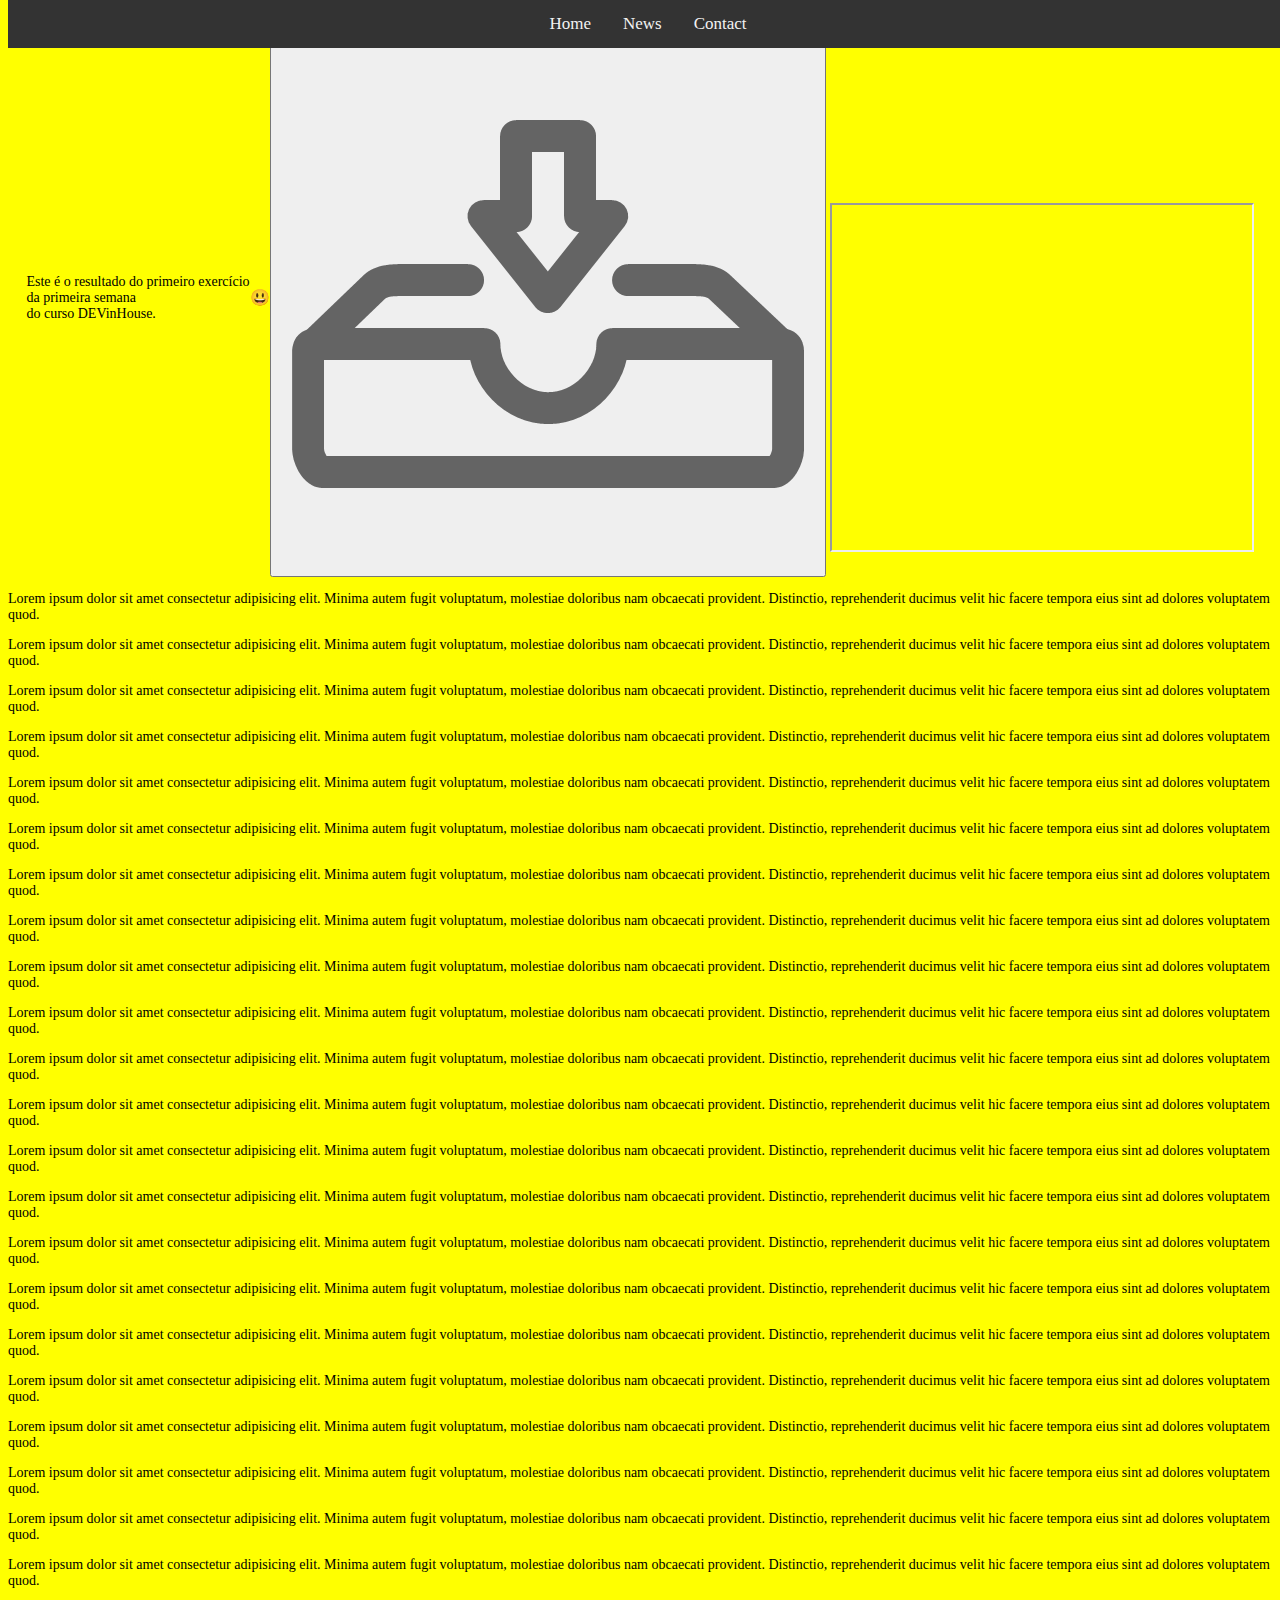
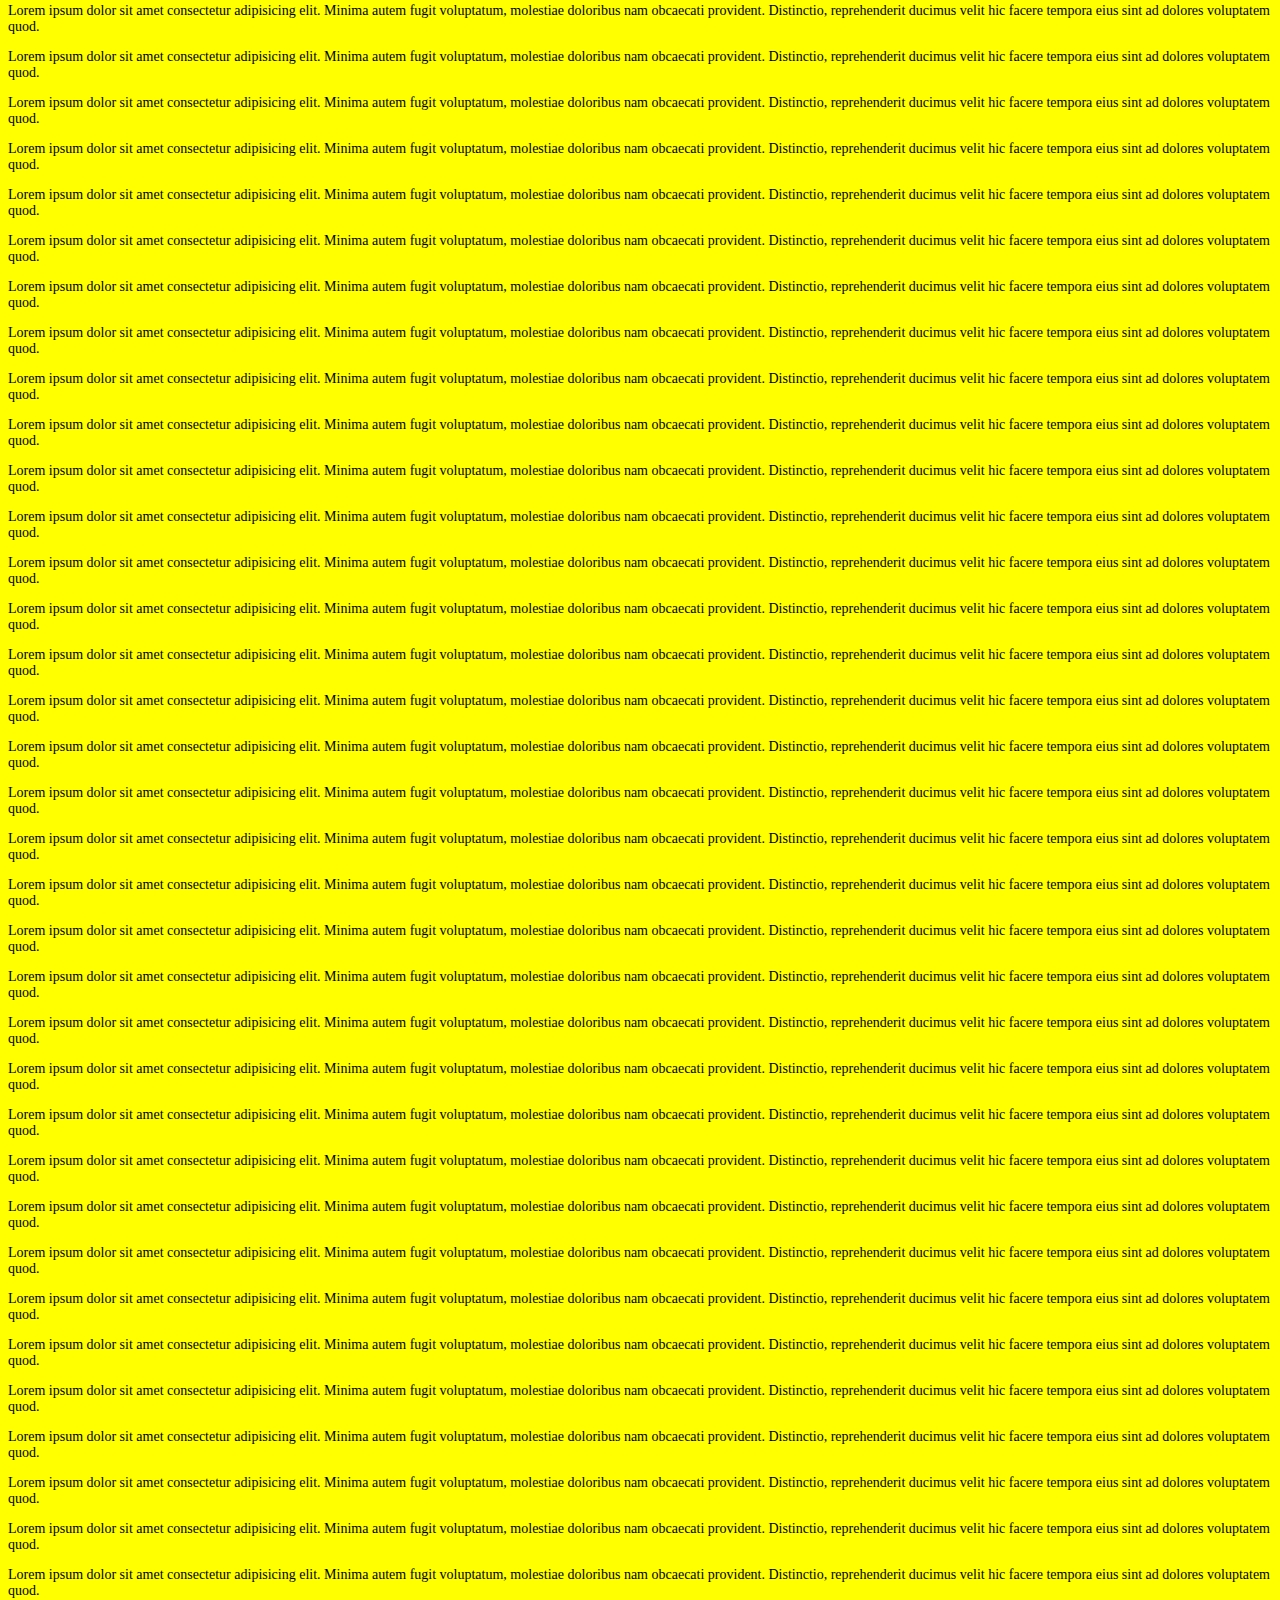
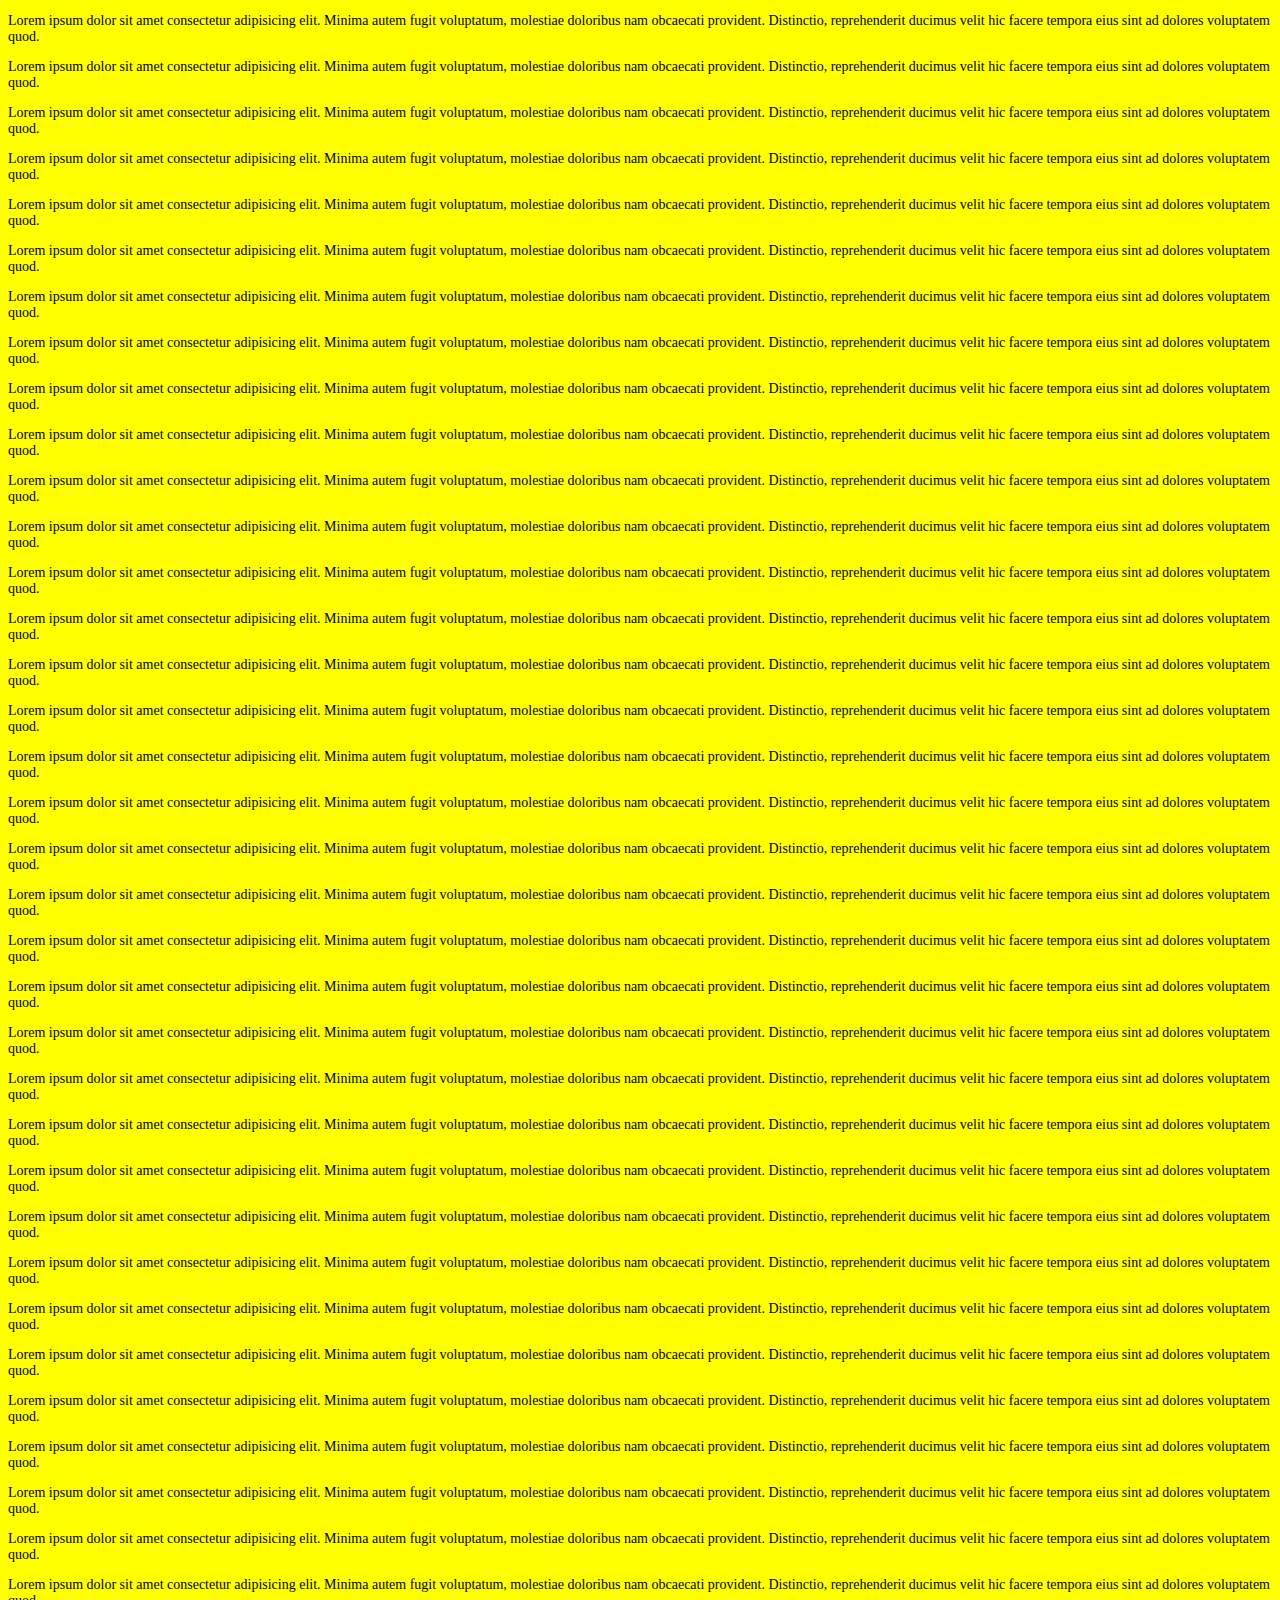
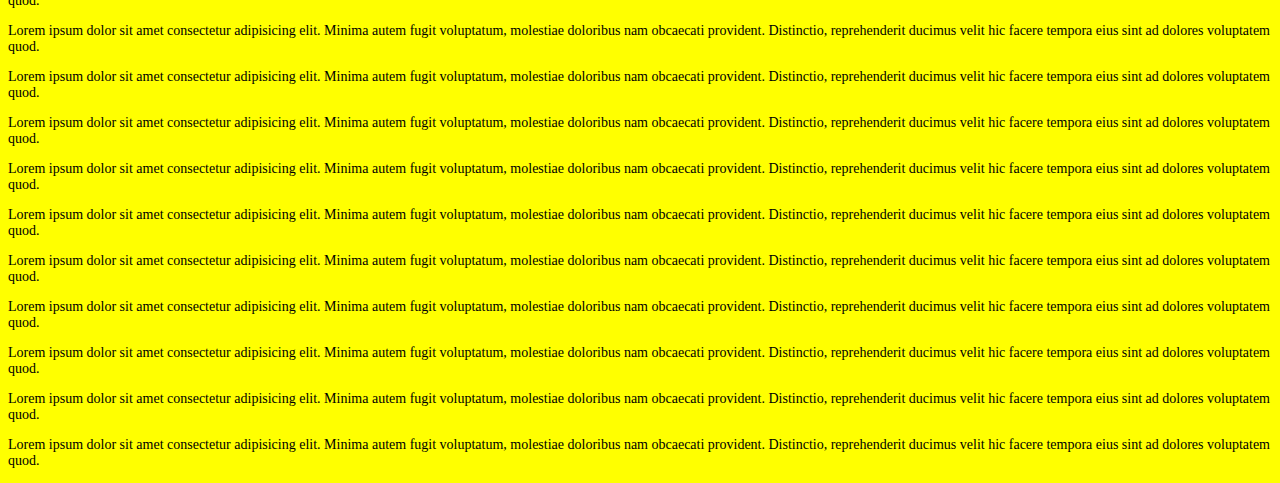
<file: index.html>
<!DOCTYPE html>
<html lang="pt-br">
<head>
    <meta charset="UTF-8">
    <meta http-equiv="X-UA-Compatible" content="IE=edge">
    <meta name="viewport =1" content="width=device-width, initial-scale=1.0">
    <link rel="stylesheet" href="./style.css">
    <link rel="website icon" href="./img/0-circle-fill.svg" type="svg">

    <title>DEVinHouse</title>
</head>
<body>
    

  <header>
    <div class="navbar">
        <a href="#home">Home</a>
        <a href="#news">News</a>
        <a href="#contact">Contact</a>
      </div>
  </header>
</h1>
    <hr>
    <div>

        <p>Este é o resultado do primeiro exercício <br> da primeira semana <br> do curso DEVinHouse.</p>
        <span>😃</span>
    <form >
    
        <button type="submit">
            <a href="img.html"  >
                <img  id="lickImgs" src="./img/32px+Free+Set+Download-1320568210130207016.png" alt="">
                <a> 
    
        
        </button>
    </form>
    <iframe width="420" height="345" src="https://www.youtube.com/embed/tgbNymZ7vqY">
    </iframe>
    </div>
<p>Lorem ipsum dolor sit amet consectetur adipisicing elit. Minima autem fugit voluptatum, molestiae doloribus nam obcaecati provident. Distinctio, reprehenderit ducimus velit hic facere tempora eius sint ad dolores voluptatem quod.</p>
<p>Lorem ipsum dolor sit amet consectetur adipisicing elit. Minima autem fugit voluptatum, molestiae doloribus nam obcaecati provident. Distinctio, reprehenderit ducimus velit hic facere tempora eius sint ad dolores voluptatem quod.</p>
<p>Lorem ipsum dolor sit amet consectetur adipisicing elit. Minima autem fugit voluptatum, molestiae doloribus nam obcaecati provident. Distinctio, reprehenderit ducimus velit hic facere tempora eius sint ad dolores voluptatem quod.</p>
<p>Lorem ipsum dolor sit amet consectetur adipisicing elit. Minima autem fugit voluptatum, molestiae doloribus nam obcaecati provident. Distinctio, reprehenderit ducimus velit hic facere tempora eius sint ad dolores voluptatem quod.</p>
<p>Lorem ipsum dolor sit amet consectetur adipisicing elit. Minima autem fugit voluptatum, molestiae doloribus nam obcaecati provident. Distinctio, reprehenderit ducimus velit hic facere tempora eius sint ad dolores voluptatem quod.</p>
<p>Lorem ipsum dolor sit amet consectetur adipisicing elit. Minima autem fugit voluptatum, molestiae doloribus nam obcaecati provident. Distinctio, reprehenderit ducimus velit hic facere tempora eius sint ad dolores voluptatem quod.</p>
<p>Lorem ipsum dolor sit amet consectetur adipisicing elit. Minima autem fugit voluptatum, molestiae doloribus nam obcaecati provident. Distinctio, reprehenderit ducimus velit hic facere tempora eius sint ad dolores voluptatem quod.</p>
<p>Lorem ipsum dolor sit amet consectetur adipisicing elit. Minima autem fugit voluptatum, molestiae doloribus nam obcaecati provident. Distinctio, reprehenderit ducimus velit hic facere tempora eius sint ad dolores voluptatem quod.</p>
<p>Lorem ipsum dolor sit amet consectetur adipisicing elit. Minima autem fugit voluptatum, molestiae doloribus nam obcaecati provident. Distinctio, reprehenderit ducimus velit hic facere tempora eius sint ad dolores voluptatem quod.</p>
<p>Lorem ipsum dolor sit amet consectetur adipisicing elit. Minima autem fugit voluptatum, molestiae doloribus nam obcaecati provident. Distinctio, reprehenderit ducimus velit hic facere tempora eius sint ad dolores voluptatem quod.</p>
<p>Lorem ipsum dolor sit amet consectetur adipisicing elit. Minima autem fugit voluptatum, molestiae doloribus nam obcaecati provident. Distinctio, reprehenderit ducimus velit hic facere tempora eius sint ad dolores voluptatem quod.</p>
<p>Lorem ipsum dolor sit amet consectetur adipisicing elit. Minima autem fugit voluptatum, molestiae doloribus nam obcaecati provident. Distinctio, reprehenderit ducimus velit hic facere tempora eius sint ad dolores voluptatem quod.</p>
<p>Lorem ipsum dolor sit amet consectetur adipisicing elit. Minima autem fugit voluptatum, molestiae doloribus nam obcaecati provident. Distinctio, reprehenderit ducimus velit hic facere tempora eius sint ad dolores voluptatem quod.</p>
<p>Lorem ipsum dolor sit amet consectetur adipisicing elit. Minima autem fugit voluptatum, molestiae doloribus nam obcaecati provident. Distinctio, reprehenderit ducimus velit hic facere tempora eius sint ad dolores voluptatem quod.</p>
<p>Lorem ipsum dolor sit amet consectetur adipisicing elit. Minima autem fugit voluptatum, molestiae doloribus nam obcaecati provident. Distinctio, reprehenderit ducimus velit hic facere tempora eius sint ad dolores voluptatem quod.</p>
<p>Lorem ipsum dolor sit amet consectetur adipisicing elit. Minima autem fugit voluptatum, molestiae doloribus nam obcaecati provident. Distinctio, reprehenderit ducimus velit hic facere tempora eius sint ad dolores voluptatem quod.</p>
<p>Lorem ipsum dolor sit amet consectetur adipisicing elit. Minima autem fugit voluptatum, molestiae doloribus nam obcaecati provident. Distinctio, reprehenderit ducimus velit hic facere tempora eius sint ad dolores voluptatem quod.</p>
<p>Lorem ipsum dolor sit amet consectetur adipisicing elit. Minima autem fugit voluptatum, molestiae doloribus nam obcaecati provident. Distinctio, reprehenderit ducimus velit hic facere tempora eius sint ad dolores voluptatem quod.</p>
<p>Lorem ipsum dolor sit amet consectetur adipisicing elit. Minima autem fugit voluptatum, molestiae doloribus nam obcaecati provident. Distinctio, reprehenderit ducimus velit hic facere tempora eius sint ad dolores voluptatem quod.</p>
<p>Lorem ipsum dolor sit amet consectetur adipisicing elit. Minima autem fugit voluptatum, molestiae doloribus nam obcaecati provident. Distinctio, reprehenderit ducimus velit hic facere tempora eius sint ad dolores voluptatem quod.</p>
<p>Lorem ipsum dolor sit amet consectetur adipisicing elit. Minima autem fugit voluptatum, molestiae doloribus nam obcaecati provident. Distinctio, reprehenderit ducimus velit hic facere tempora eius sint ad dolores voluptatem quod.</p>
<p>Lorem ipsum dolor sit amet consectetur adipisicing elit. Minima autem fugit voluptatum, molestiae doloribus nam obcaecati provident. Distinctio, reprehenderit ducimus velit hic facere tempora eius sint ad dolores voluptatem quod.</p>
<p>Lorem ipsum dolor sit amet consectetur adipisicing elit. Minima autem fugit voluptatum, molestiae doloribus nam obcaecati provident. Distinctio, reprehenderit ducimus velit hic facere tempora eius sint ad dolores voluptatem quod.</p>
<p>Lorem ipsum dolor sit amet consectetur adipisicing elit. Minima autem fugit voluptatum, molestiae doloribus nam obcaecati provident. Distinctio, reprehenderit ducimus velit hic facere tempora eius sint ad dolores voluptatem quod.</p>
<p>Lorem ipsum dolor sit amet consectetur adipisicing elit. Minima autem fugit voluptatum, molestiae doloribus nam obcaecati provident. Distinctio, reprehenderit ducimus velit hic facere tempora eius sint ad dolores voluptatem quod.</p>
<p>Lorem ipsum dolor sit amet consectetur adipisicing elit. Minima autem fugit voluptatum, molestiae doloribus nam obcaecati provident. Distinctio, reprehenderit ducimus velit hic facere tempora eius sint ad dolores voluptatem quod.</p>
<p>Lorem ipsum dolor sit amet consectetur adipisicing elit. Minima autem fugit voluptatum, molestiae doloribus nam obcaecati provident. Distinctio, reprehenderit ducimus velit hic facere tempora eius sint ad dolores voluptatem quod.</p>
<p>Lorem ipsum dolor sit amet consectetur adipisicing elit. Minima autem fugit voluptatum, molestiae doloribus nam obcaecati provident. Distinctio, reprehenderit ducimus velit hic facere tempora eius sint ad dolores voluptatem quod.</p>
<p>Lorem ipsum dolor sit amet consectetur adipisicing elit. Minima autem fugit voluptatum, molestiae doloribus nam obcaecati provident. Distinctio, reprehenderit ducimus velit hic facere tempora eius sint ad dolores voluptatem quod.</p>
<p>Lorem ipsum dolor sit amet consectetur adipisicing elit. Minima autem fugit voluptatum, molestiae doloribus nam obcaecati provident. Distinctio, reprehenderit ducimus velit hic facere tempora eius sint ad dolores voluptatem quod.</p>
<p>Lorem ipsum dolor sit amet consectetur adipisicing elit. Minima autem fugit voluptatum, molestiae doloribus nam obcaecati provident. Distinctio, reprehenderit ducimus velit hic facere tempora eius sint ad dolores voluptatem quod.</p>
<p>Lorem ipsum dolor sit amet consectetur adipisicing elit. Minima autem fugit voluptatum, molestiae doloribus nam obcaecati provident. Distinctio, reprehenderit ducimus velit hic facere tempora eius sint ad dolores voluptatem quod.</p>
<p>Lorem ipsum dolor sit amet consectetur adipisicing elit. Minima autem fugit voluptatum, molestiae doloribus nam obcaecati provident. Distinctio, reprehenderit ducimus velit hic facere tempora eius sint ad dolores voluptatem quod.</p>
<p>Lorem ipsum dolor sit amet consectetur adipisicing elit. Minima autem fugit voluptatum, molestiae doloribus nam obcaecati provident. Distinctio, reprehenderit ducimus velit hic facere tempora eius sint ad dolores voluptatem quod.</p>
<p>Lorem ipsum dolor sit amet consectetur adipisicing elit. Minima autem fugit voluptatum, molestiae doloribus nam obcaecati provident. Distinctio, reprehenderit ducimus velit hic facere tempora eius sint ad dolores voluptatem quod.</p>
<p>Lorem ipsum dolor sit amet consectetur adipisicing elit. Minima autem fugit voluptatum, molestiae doloribus nam obcaecati provident. Distinctio, reprehenderit ducimus velit hic facere tempora eius sint ad dolores voluptatem quod.</p>
<p>Lorem ipsum dolor sit amet consectetur adipisicing elit. Minima autem fugit voluptatum, molestiae doloribus nam obcaecati provident. Distinctio, reprehenderit ducimus velit hic facere tempora eius sint ad dolores voluptatem quod.</p>
<p>Lorem ipsum dolor sit amet consectetur adipisicing elit. Minima autem fugit voluptatum, molestiae doloribus nam obcaecati provident. Distinctio, reprehenderit ducimus velit hic facere tempora eius sint ad dolores voluptatem quod.</p>
<p>Lorem ipsum dolor sit amet consectetur adipisicing elit. Minima autem fugit voluptatum, molestiae doloribus nam obcaecati provident. Distinctio, reprehenderit ducimus velit hic facere tempora eius sint ad dolores voluptatem quod.</p>
<p>Lorem ipsum dolor sit amet consectetur adipisicing elit. Minima autem fugit voluptatum, molestiae doloribus nam obcaecati provident. Distinctio, reprehenderit ducimus velit hic facere tempora eius sint ad dolores voluptatem quod.</p>
<p>Lorem ipsum dolor sit amet consectetur adipisicing elit. Minima autem fugit voluptatum, molestiae doloribus nam obcaecati provident. Distinctio, reprehenderit ducimus velit hic facere tempora eius sint ad dolores voluptatem quod.</p>
<p>Lorem ipsum dolor sit amet consectetur adipisicing elit. Minima autem fugit voluptatum, molestiae doloribus nam obcaecati provident. Distinctio, reprehenderit ducimus velit hic facere tempora eius sint ad dolores voluptatem quod.</p>
<p>Lorem ipsum dolor sit amet consectetur adipisicing elit. Minima autem fugit voluptatum, molestiae doloribus nam obcaecati provident. Distinctio, reprehenderit ducimus velit hic facere tempora eius sint ad dolores voluptatem quod.</p>
<p>Lorem ipsum dolor sit amet consectetur adipisicing elit. Minima autem fugit voluptatum, molestiae doloribus nam obcaecati provident. Distinctio, reprehenderit ducimus velit hic facere tempora eius sint ad dolores voluptatem quod.</p>
<p>Lorem ipsum dolor sit amet consectetur adipisicing elit. Minima autem fugit voluptatum, molestiae doloribus nam obcaecati provident. Distinctio, reprehenderit ducimus velit hic facere tempora eius sint ad dolores voluptatem quod.</p>
<p>Lorem ipsum dolor sit amet consectetur adipisicing elit. Minima autem fugit voluptatum, molestiae doloribus nam obcaecati provident. Distinctio, reprehenderit ducimus velit hic facere tempora eius sint ad dolores voluptatem quod.</p>
<p>Lorem ipsum dolor sit amet consectetur adipisicing elit. Minima autem fugit voluptatum, molestiae doloribus nam obcaecati provident. Distinctio, reprehenderit ducimus velit hic facere tempora eius sint ad dolores voluptatem quod.</p>
<p>Lorem ipsum dolor sit amet consectetur adipisicing elit. Minima autem fugit voluptatum, molestiae doloribus nam obcaecati provident. Distinctio, reprehenderit ducimus velit hic facere tempora eius sint ad dolores voluptatem quod.</p>
<p>Lorem ipsum dolor sit amet consectetur adipisicing elit. Minima autem fugit voluptatum, molestiae doloribus nam obcaecati provident. Distinctio, reprehenderit ducimus velit hic facere tempora eius sint ad dolores voluptatem quod.</p>
<p>Lorem ipsum dolor sit amet consectetur adipisicing elit. Minima autem fugit voluptatum, molestiae doloribus nam obcaecati provident. Distinctio, reprehenderit ducimus velit hic facere tempora eius sint ad dolores voluptatem quod.</p>
<p>Lorem ipsum dolor sit amet consectetur adipisicing elit. Minima autem fugit voluptatum, molestiae doloribus nam obcaecati provident. Distinctio, reprehenderit ducimus velit hic facere tempora eius sint ad dolores voluptatem quod.</p>
<p>Lorem ipsum dolor sit amet consectetur adipisicing elit. Minima autem fugit voluptatum, molestiae doloribus nam obcaecati provident. Distinctio, reprehenderit ducimus velit hic facere tempora eius sint ad dolores voluptatem quod.</p>
<p>Lorem ipsum dolor sit amet consectetur adipisicing elit. Minima autem fugit voluptatum, molestiae doloribus nam obcaecati provident. Distinctio, reprehenderit ducimus velit hic facere tempora eius sint ad dolores voluptatem quod.</p>
<p>Lorem ipsum dolor sit amet consectetur adipisicing elit. Minima autem fugit voluptatum, molestiae doloribus nam obcaecati provident. Distinctio, reprehenderit ducimus velit hic facere tempora eius sint ad dolores voluptatem quod.</p>
<p>Lorem ipsum dolor sit amet consectetur adipisicing elit. Minima autem fugit voluptatum, molestiae doloribus nam obcaecati provident. Distinctio, reprehenderit ducimus velit hic facere tempora eius sint ad dolores voluptatem quod.</p>
<p>Lorem ipsum dolor sit amet consectetur adipisicing elit. Minima autem fugit voluptatum, molestiae doloribus nam obcaecati provident. Distinctio, reprehenderit ducimus velit hic facere tempora eius sint ad dolores voluptatem quod.</p>
<p>Lorem ipsum dolor sit amet consectetur adipisicing elit. Minima autem fugit voluptatum, molestiae doloribus nam obcaecati provident. Distinctio, reprehenderit ducimus velit hic facere tempora eius sint ad dolores voluptatem quod.</p>
<p>Lorem ipsum dolor sit amet consectetur adipisicing elit. Minima autem fugit voluptatum, molestiae doloribus nam obcaecati provident. Distinctio, reprehenderit ducimus velit hic facere tempora eius sint ad dolores voluptatem quod.</p>
<p>Lorem ipsum dolor sit amet consectetur adipisicing elit. Minima autem fugit voluptatum, molestiae doloribus nam obcaecati provident. Distinctio, reprehenderit ducimus velit hic facere tempora eius sint ad dolores voluptatem quod.</p>
<p>Lorem ipsum dolor sit amet consectetur adipisicing elit. Minima autem fugit voluptatum, molestiae doloribus nam obcaecati provident. Distinctio, reprehenderit ducimus velit hic facere tempora eius sint ad dolores voluptatem quod.</p>
<p>Lorem ipsum dolor sit amet consectetur adipisicing elit. Minima autem fugit voluptatum, molestiae doloribus nam obcaecati provident. Distinctio, reprehenderit ducimus velit hic facere tempora eius sint ad dolores voluptatem quod.</p>
<p>Lorem ipsum dolor sit amet consectetur adipisicing elit. Minima autem fugit voluptatum, molestiae doloribus nam obcaecati provident. Distinctio, reprehenderit ducimus velit hic facere tempora eius sint ad dolores voluptatem quod.</p>
<p>Lorem ipsum dolor sit amet consectetur adipisicing elit. Minima autem fugit voluptatum, molestiae doloribus nam obcaecati provident. Distinctio, reprehenderit ducimus velit hic facere tempora eius sint ad dolores voluptatem quod.</p>
<p>Lorem ipsum dolor sit amet consectetur adipisicing elit. Minima autem fugit voluptatum, molestiae doloribus nam obcaecati provident. Distinctio, reprehenderit ducimus velit hic facere tempora eius sint ad dolores voluptatem quod.</p>
<p>Lorem ipsum dolor sit amet consectetur adipisicing elit. Minima autem fugit voluptatum, molestiae doloribus nam obcaecati provident. Distinctio, reprehenderit ducimus velit hic facere tempora eius sint ad dolores voluptatem quod.</p>
<p>Lorem ipsum dolor sit amet consectetur adipisicing elit. Minima autem fugit voluptatum, molestiae doloribus nam obcaecati provident. Distinctio, reprehenderit ducimus velit hic facere tempora eius sint ad dolores voluptatem quod.</p>
<p>Lorem ipsum dolor sit amet consectetur adipisicing elit. Minima autem fugit voluptatum, molestiae doloribus nam obcaecati provident. Distinctio, reprehenderit ducimus velit hic facere tempora eius sint ad dolores voluptatem quod.</p>
<p>Lorem ipsum dolor sit amet consectetur adipisicing elit. Minima autem fugit voluptatum, molestiae doloribus nam obcaecati provident. Distinctio, reprehenderit ducimus velit hic facere tempora eius sint ad dolores voluptatem quod.</p>
<p>Lorem ipsum dolor sit amet consectetur adipisicing elit. Minima autem fugit voluptatum, molestiae doloribus nam obcaecati provident. Distinctio, reprehenderit ducimus velit hic facere tempora eius sint ad dolores voluptatem quod.</p>
<p>Lorem ipsum dolor sit amet consectetur adipisicing elit. Minima autem fugit voluptatum, molestiae doloribus nam obcaecati provident. Distinctio, reprehenderit ducimus velit hic facere tempora eius sint ad dolores voluptatem quod.</p>
<p>Lorem ipsum dolor sit amet consectetur adipisicing elit. Minima autem fugit voluptatum, molestiae doloribus nam obcaecati provident. Distinctio, reprehenderit ducimus velit hic facere tempora eius sint ad dolores voluptatem quod.</p>
<p>Lorem ipsum dolor sit amet consectetur adipisicing elit. Minima autem fugit voluptatum, molestiae doloribus nam obcaecati provident. Distinctio, reprehenderit ducimus velit hic facere tempora eius sint ad dolores voluptatem quod.</p>
<p>Lorem ipsum dolor sit amet consectetur adipisicing elit. Minima autem fugit voluptatum, molestiae doloribus nam obcaecati provident. Distinctio, reprehenderit ducimus velit hic facere tempora eius sint ad dolores voluptatem quod.</p>
<p>Lorem ipsum dolor sit amet consectetur adipisicing elit. Minima autem fugit voluptatum, molestiae doloribus nam obcaecati provident. Distinctio, reprehenderit ducimus velit hic facere tempora eius sint ad dolores voluptatem quod.</p>
<p>Lorem ipsum dolor sit amet consectetur adipisicing elit. Minima autem fugit voluptatum, molestiae doloribus nam obcaecati provident. Distinctio, reprehenderit ducimus velit hic facere tempora eius sint ad dolores voluptatem quod.</p>
<p>Lorem ipsum dolor sit amet consectetur adipisicing elit. Minima autem fugit voluptatum, molestiae doloribus nam obcaecati provident. Distinctio, reprehenderit ducimus velit hic facere tempora eius sint ad dolores voluptatem quod.</p>
<p>Lorem ipsum dolor sit amet consectetur adipisicing elit. Minima autem fugit voluptatum, molestiae doloribus nam obcaecati provident. Distinctio, reprehenderit ducimus velit hic facere tempora eius sint ad dolores voluptatem quod.</p>
<p>Lorem ipsum dolor sit amet consectetur adipisicing elit. Minima autem fugit voluptatum, molestiae doloribus nam obcaecati provident. Distinctio, reprehenderit ducimus velit hic facere tempora eius sint ad dolores voluptatem quod.</p>
<p>Lorem ipsum dolor sit amet consectetur adipisicing elit. Minima autem fugit voluptatum, molestiae doloribus nam obcaecati provident. Distinctio, reprehenderit ducimus velit hic facere tempora eius sint ad dolores voluptatem quod.</p>
<p>Lorem ipsum dolor sit amet consectetur adipisicing elit. Minima autem fugit voluptatum, molestiae doloribus nam obcaecati provident. Distinctio, reprehenderit ducimus velit hic facere tempora eius sint ad dolores voluptatem quod.</p>
<p>Lorem ipsum dolor sit amet consectetur adipisicing elit. Minima autem fugit voluptatum, molestiae doloribus nam obcaecati provident. Distinctio, reprehenderit ducimus velit hic facere tempora eius sint ad dolores voluptatem quod.</p>
<p>Lorem ipsum dolor sit amet consectetur adipisicing elit. Minima autem fugit voluptatum, molestiae doloribus nam obcaecati provident. Distinctio, reprehenderit ducimus velit hic facere tempora eius sint ad dolores voluptatem quod.</p>
<p>Lorem ipsum dolor sit amet consectetur adipisicing elit. Minima autem fugit voluptatum, molestiae doloribus nam obcaecati provident. Distinctio, reprehenderit ducimus velit hic facere tempora eius sint ad dolores voluptatem quod.</p>
<p>Lorem ipsum dolor sit amet consectetur adipisicing elit. Minima autem fugit voluptatum, molestiae doloribus nam obcaecati provident. Distinctio, reprehenderit ducimus velit hic facere tempora eius sint ad dolores voluptatem quod.</p>
<p>Lorem ipsum dolor sit amet consectetur adipisicing elit. Minima autem fugit voluptatum, molestiae doloribus nam obcaecati provident. Distinctio, reprehenderit ducimus velit hic facere tempora eius sint ad dolores voluptatem quod.</p>
<p>Lorem ipsum dolor sit amet consectetur adipisicing elit. Minima autem fugit voluptatum, molestiae doloribus nam obcaecati provident. Distinctio, reprehenderit ducimus velit hic facere tempora eius sint ad dolores voluptatem quod.</p>
<p>Lorem ipsum dolor sit amet consectetur adipisicing elit. Minima autem fugit voluptatum, molestiae doloribus nam obcaecati provident. Distinctio, reprehenderit ducimus velit hic facere tempora eius sint ad dolores voluptatem quod.</p>
<p>Lorem ipsum dolor sit amet consectetur adipisicing elit. Minima autem fugit voluptatum, molestiae doloribus nam obcaecati provident. Distinctio, reprehenderit ducimus velit hic facere tempora eius sint ad dolores voluptatem quod.</p>
<p>Lorem ipsum dolor sit amet consectetur adipisicing elit. Minima autem fugit voluptatum, molestiae doloribus nam obcaecati provident. Distinctio, reprehenderit ducimus velit hic facere tempora eius sint ad dolores voluptatem quod.</p>
<p>Lorem ipsum dolor sit amet consectetur adipisicing elit. Minima autem fugit voluptatum, molestiae doloribus nam obcaecati provident. Distinctio, reprehenderit ducimus velit hic facere tempora eius sint ad dolores voluptatem quod.</p>
<p>Lorem ipsum dolor sit amet consectetur adipisicing elit. Minima autem fugit voluptatum, molestiae doloribus nam obcaecati provident. Distinctio, reprehenderit ducimus velit hic facere tempora eius sint ad dolores voluptatem quod.</p>
<p>Lorem ipsum dolor sit amet consectetur adipisicing elit. Minima autem fugit voluptatum, molestiae doloribus nam obcaecati provident. Distinctio, reprehenderit ducimus velit hic facere tempora eius sint ad dolores voluptatem quod.</p>
<p>Lorem ipsum dolor sit amet consectetur adipisicing elit. Minima autem fugit voluptatum, molestiae doloribus nam obcaecati provident. Distinctio, reprehenderit ducimus velit hic facere tempora eius sint ad dolores voluptatem quod.</p>
<p>Lorem ipsum dolor sit amet consectetur adipisicing elit. Minima autem fugit voluptatum, molestiae doloribus nam obcaecati provident. Distinctio, reprehenderit ducimus velit hic facere tempora eius sint ad dolores voluptatem quod.</p>
<p>Lorem ipsum dolor sit amet consectetur adipisicing elit. Minima autem fugit voluptatum, molestiae doloribus nam obcaecati provident. Distinctio, reprehenderit ducimus velit hic facere tempora eius sint ad dolores voluptatem quod.</p>
<p>Lorem ipsum dolor sit amet consectetur adipisicing elit. Minima autem fugit voluptatum, molestiae doloribus nam obcaecati provident. Distinctio, reprehenderit ducimus velit hic facere tempora eius sint ad dolores voluptatem quod.</p>
<p>Lorem ipsum dolor sit amet consectetur adipisicing elit. Minima autem fugit voluptatum, molestiae doloribus nam obcaecati provident. Distinctio, reprehenderit ducimus velit hic facere tempora eius sint ad dolores voluptatem quod.</p>
<p>Lorem ipsum dolor sit amet consectetur adipisicing elit. Minima autem fugit voluptatum, molestiae doloribus nam obcaecati provident. Distinctio, reprehenderit ducimus velit hic facere tempora eius sint ad dolores voluptatem quod.</p>
<p>Lorem ipsum dolor sit amet consectetur adipisicing elit. Minima autem fugit voluptatum, molestiae doloribus nam obcaecati provident. Distinctio, reprehenderit ducimus velit hic facere tempora eius sint ad dolores voluptatem quod.</p>
<p>Lorem ipsum dolor sit amet consectetur adipisicing elit. Minima autem fugit voluptatum, molestiae doloribus nam obcaecati provident. Distinctio, reprehenderit ducimus velit hic facere tempora eius sint ad dolores voluptatem quod.</p>
<p>Lorem ipsum dolor sit amet consectetur adipisicing elit. Minima autem fugit voluptatum, molestiae doloribus nam obcaecati provident. Distinctio, reprehenderit ducimus velit hic facere tempora eius sint ad dolores voluptatem quod.</p>
<p>Lorem ipsum dolor sit amet consectetur adipisicing elit. Minima autem fugit voluptatum, molestiae doloribus nam obcaecati provident. Distinctio, reprehenderit ducimus velit hic facere tempora eius sint ad dolores voluptatem quod.</p>


<footer>

<p>Todos os direitos reservdos</p>
</footer>
</body>
</html>
</file>
<file: style.css>
body {
    background-color: yellow;

}

h1 {
    background: url(./img/Pink_solid_color_light_bright-Design_Theme_HD_Wallpapers_1366x768.jpg);
    font-size: 20px;
    font-style: verdana;
    color: brown;
    text-align: center;

}

p {
    font-size: 14px;

}

button {
    padding: 20px;

}

div {
    display: flex;
    justify-content: center;
    align-items: center;
}

.navbar {
    overflow: hidden;
    background-color: #333;
    position: fixed;
    top: 0;
    width: 100%;
}

.navbar a {
    float: left;
    display: block;
    color: #f2f2f2;
    text-align: center;
    padding: 14px 16px;
    text-decoration: none;
    font-size: 17px;
}

.navbar a:hover {
    background: #ddd;
    color: black;
    -webkit-transition: 0.5s ease-in;
    -moz-transition: 0.5s ease-in;
    -o-transition: 0.5s ease-in;
    transition: 0.5s ease-in;
}
footer p {
    position: fixed;
    width: 100%;
    padding: 10px;
    display: flex;
    justify-content: center;
    align-items: center;
    background: #ed5a0e;
    color: #ffffff;
    box-sizing: border-box;
   
    
}
</file>
